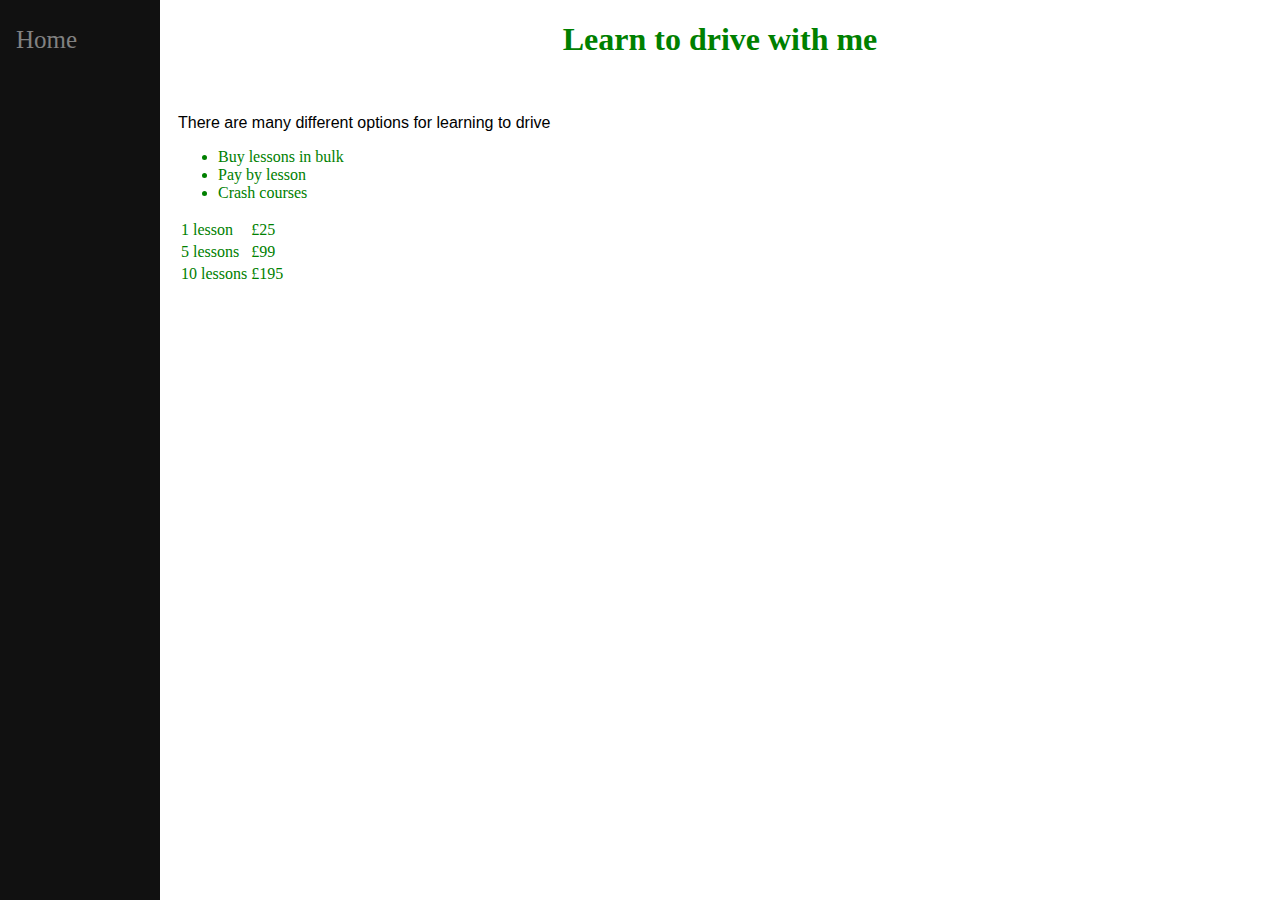
<file: learnToDrive.htm>
<!DOCTYPE html>
<html lang="en">
    <head>
            <meta charset="UTF-8"></head>
            <title>Learn to drive</title>
            <link rel="stylesheet" type="text/css" href="styles.css">
    <div class="sidenav">
            <a href="index.htm">Home</a>
        </div>
    <body>
        <div class="main">
        <h1>Learn to drive with me</h1>
        <br>
        <p>There are many different options for learning to drive</p>
        <ul><li>Buy lessons in bulk</li>
        <li>Pay by lesson</li>
    <li>Crash courses</li></ul>
    <table>
        <tr>
            <td>1 lesson</td>
            <td>£25</td>
        </tr>
        <tr>
            <td>5 lessons</td>
            <td>£99</td>
        </tr>
        <tr>
            <td>10 lessons</td>
            <td>£195</td>
        </tr>
    </table>
</div>
    </body>
</html>
</file>
<file: styles.css>
body{
    background-color: white;
    color: green;
}
h1{
    text-align: center; 
}
.aboutMeDiv{
    display: table-cell;
    overflow-x: auto;
    width: 100%;
}
hr{
    color: yellowgreen;
    width: 50%;
    border-style: none;
    border-top-style: dotted;
    border-width: 5px;
}

p{
    color: black;
    font-family: Verdana, Geneva, Tahoma, sans-serif;
    size: 25pt;
}

/* Slideshow container */
.about-image-container {
    max-width: 200px;
    max-height: 200px;
    position: relative;
    margin: auto;
  }

  .mySlides {
    display: none;
  }
  .prev, .next {
    cursor: pointer;
    position: absolute;
    top: 50%;
    width: auto;
    margin-top: -22px;
    padding: 16px;
    color: white;
    font-weight: bold;
    font-size: 18px;
    transition: 0.6s ease;
    border-radius: 0 3px 3px 0;
    user-select: none;
  }
  /* Position the "next button" to the right */
.next {
    right: 0;
    border-radius: 3px 0 0 3px;
  }
  
  /* On hover, add a black background color with a little bit see-through */
  .prev:hover, .next:hover {
    background-color: rgba(0,0,0,0.8);
  }
  /* Fading animation */
.fade {
    -webkit-animation-name: fade;
    -webkit-animation-duration: 1.5s;
    animation-name: fade;
    animation-duration: 1.5s;
  }
  
  @-webkit-keyframes fade {
    from {opacity: .4} 
    to {opacity: 1}
  }
  
  @keyframes fade {
    from {opacity: .4} 
    to {opacity: 1}
  }
#fordInterior{
    max-width: 10%;
}
#logoAh{
    max-width: 20%;
}
  
  /* Show the dropdown menu (use JS to add this class to the .dropdown-content container when the user clicks on the dropdown button) */
  .show {display:block;}

  .sidenav {
    height: 100%; /* Full-height: remove this if you want "auto" height */
    width: 160px; /* Set the width of the sidebar */
    position: fixed; /* Fixed Sidebar (stay in place on scroll) */
    z-index: 1; /* Stay on top */
    top: 0; /* Stay at the top */
    left: 0;
    background-color: #111; /* Black */
    overflow-x: hidden; /* Disable horizontal scroll */
    padding-top: 20px;
  }

  /* The navigation menu links */
.sidenav a {
    padding: 6px 8px 6px 16px;
    text-decoration: none;
    font-size: 25px;
    color: #818181;
    display: block;
  }
/* On smaller screens, where height is less than 450px, change the style of the sidebar (less padding and a smaller font size) */
@media screen and (max-height: 450px) {
    .sidenav {padding-top: 15px;}
    .sidenav a {font-size: 18px;}
  }

  /* When you mouse over the navigation links, change their color */
.sidenav a:hover {
    color: red;
  }
/* Style page content */
.main {
    margin-left: 160px; /* Same as the width of the sidebar */
    padding: 0px 10px;
  }
</file>
